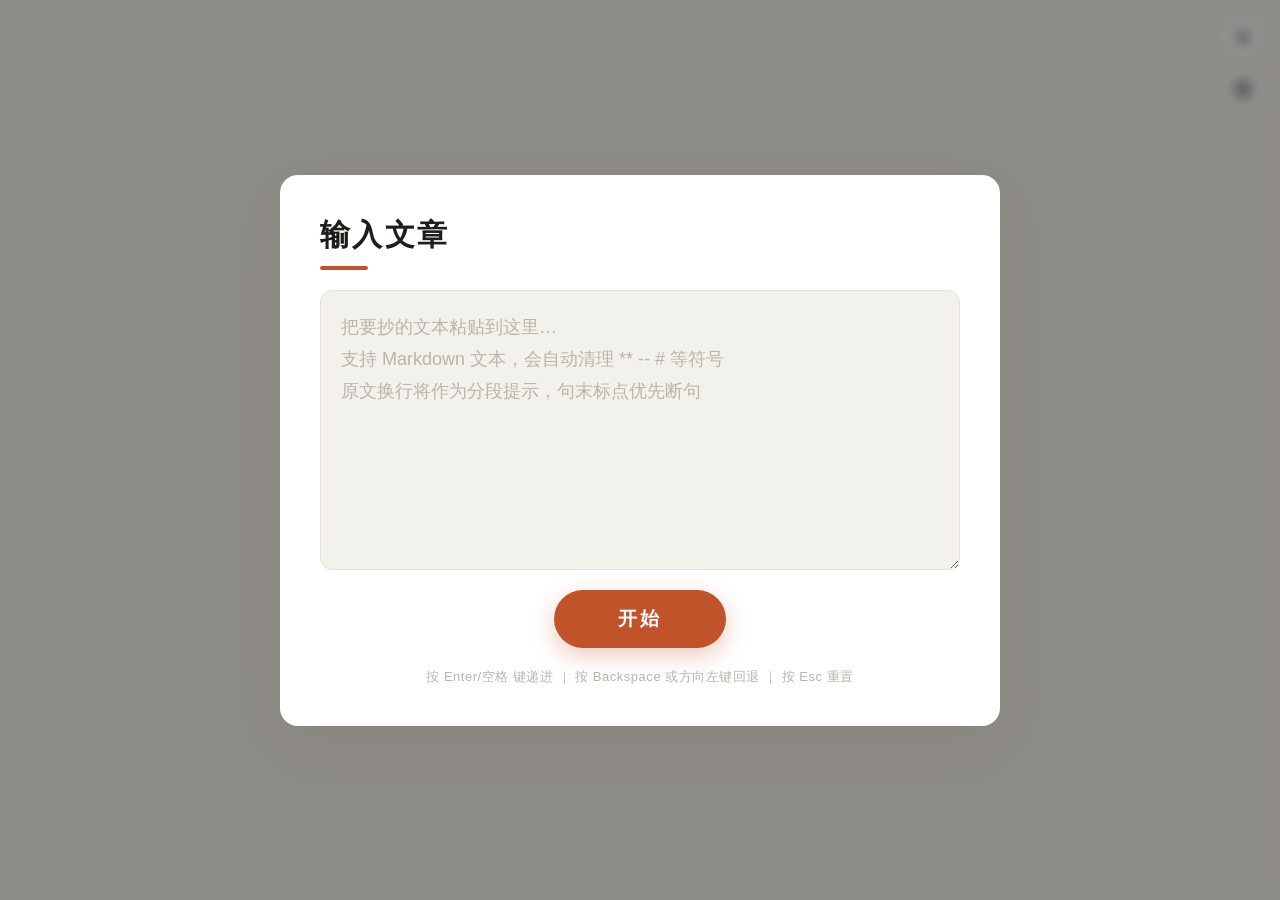
<file: CopyFlow/index.html>
<!DOCTYPE html>
<html lang="zh-CN">
<head>
<meta charset="UTF-8">
<meta name="viewport" content="width=device-width, initial-scale=1.0, maximum-scale=1.0, user-scalable=no">
<title>Copyflow｜抄写助手</title>
<link rel="stylesheet" href="style.css">
</head>
<body>

<div id="toolbar">
    <button class="icon-btn" id="themeToggle" title="切换深浅色模式" aria-label="切换深浅色模式">
        <svg id="themeIconSun" viewBox="0 0 24 24" fill="none" stroke="currentColor" stroke-width="2" stroke-linecap="round" stroke-linejoin="round">
            <circle cx="12" cy="12" r="4"></circle>
            <line x1="12" y1="2" x2="12" y2="4"></line>
            <line x1="12" y1="20" x2="12" y2="22"></line>
            <line x1="4.93" y1="4.93" x2="6.34" y2="6.34"></line>
            <line x1="17.66" y1="17.66" x2="19.07" y2="19.07"></line>
            <line x1="2" y1="12" x2="4" y2="12"></line>
            <line x1="20" y1="12" x2="22" y2="12"></line>
            <line x1="4.93" y1="19.07" x2="6.34" y2="17.66"></line>
            <line x1="17.66" y1="6.34" x2="19.07" y2="4.93"></line>
        </svg>
        <svg id="themeIconMoon" viewBox="0 0 24 24" fill="none" stroke="currentColor" stroke-width="2" stroke-linecap="round" stroke-linejoin="round" style="display:none">
            <path d="M21 12.79A9 9 0 1 1 11.21 3 7 7 0 0 0 21 12.79z"></path>
        </svg>
    </button>
    <button class="icon-btn" id="settingsToggle" title="设置与关于" aria-label="设置与关于">
        <svg viewBox="0 0 24 24" fill="none" stroke="currentColor" stroke-width="2" stroke-linecap="round" stroke-linejoin="round">
            <circle cx="12" cy="12" r="3"></circle>
            <path d="M19.4 15a1.65 1.65 0 0 0 .33 1.82l.06.06a2 2 0 1 1-2.83 2.83l-.06-.06a1.65 1.65 0 0 0-1.82-.33 1.65 1.65 0 0 0-1 1.51V21a2 2 0 0 1-4 0v-.09A1.65 1.65 0 0 0 9 19.4a1.65 1.65 0 0 0-1.82.33l-.06.06a2 2 0 1 1-2.83-2.83l.06-.06a1.65 1.65 0 0 0 .33-1.82 1.65 1.65 0 0 0-1.51-1H3a2 2 0 0 1 0-4h.09A1.65 1.65 0 0 0 4.6 9a1.65 1.65 0 0 0-.33-1.82l-.06-.06a2 2 0 1 1 2.83-2.83l.06.06a1.65 1.65 0 0 0 1.82.33H9a1.65 1.65 0 0 0 1-1.51V3a2 2 0 0 1 4 0v.09a1.65 1.65 0 0 0 1 1.51 1.65 1.65 0 0 0 1.82-.33l.06-.06a2 2 0 1 1 2.83 2.83l-.06.06a1.65 1.65 0 0 0-.33 1.82V9a1.65 1.65 0 0 0 1.51 1H21a2 2 0 0 1 0 4h-.09a1.65 1.65 0 0 0-1.51 1z"></path>
        </svg>
    </button>
</div>

<!-- 输入弹窗 -->
<div id="setupOverlay" class="overlay">
    <div id="setupCard">
        <h1>输入文章</h1>
        <textarea id="inputText" placeholder="把要抄的文本粘贴到这里…&#10;支持 Markdown 文本，会自动清理 ** -- # 等符号&#10;原文换行将作为分段提示，句末标点优先断句"></textarea>
        <button id="startBtn" onclick="start()">开始</button>
        <div id="setupHint">按 Enter/空格 键递进 ｜ 按 Backspace 或方向左键回退 ｜ 按 Esc 重置</div>
    </div>
</div>

<!-- 设置与关于弹窗 -->
<div id="settingsOverlay" class="overlay hidden">
    <div id="settingsCard">
        <button class="close-btn" id="settingsClose" aria-label="关闭">×</button>
        <h2>设置</h2>

        <div class="setting-row">
            <div class="setting-info">
                <span class="setting-label">简约模式</span>
                <span class="setting-desc">使界面变得更简洁以减少性能开销</span>
            </div>
            <label class="toggle">
                <input type="checkbox" id="simpleModeToggle">
                <span class="toggle-slider"></span>
            </label>
        </div>

        <div class="setting-row">
            <div class="setting-info">
                <span class="setting-label">重新输入文章</span>
                <span class="setting-desc">开始抄写新文章</span>
            </div>
            <button id="reEnterBtn" class="setting-btn">进入</button>
        </div>

        <div class="setting-row">
            <div class="setting-info">
                <span class="setting-label">单行最大字数</span>
                <span class="setting-desc">一句话最多显示的字数，超过则强制切分。该设置将在重新输入文章后生效</span>
            </div>
            <input type="number" id="maxCharsInput" class="num-input" min="5" max="50" value="10">
        </div>

        <div class="setting-row">
            <div class="setting-info">
                <span class="setting-label">点击以递进</span>
                <span class="setting-desc">鼠标点击除按钮以外的任意位置来继续下一行</span>
            </div>
            <label class="toggle">
                <input type="checkbox" id="clickAdvanceToggle">
                <span class="toggle-slider"></span>
            </label>
        </div>

        <hr class="setting-divider">

        <h2>关于</h2>
        <div class="about-content">
            <h3>快捷键</h3>
            <ul>
                <li><b>Enter / 空格</b> — 下一句</li>
                <li><b>Backspace / ←</b> — 上一句</li>
                <li><b>Esc</b> — 重置并重新输入文章</li>
                <li><b>点击页码</b> — 跳转到指定句子</li>
            </ul>
            <h3>项目介绍</h3>
            <p>此项目用于手抄长篇文本时协助定位的工具，以防万一抄错行、多抄的情况发生。</p>
            <p>由 J1ny1_muX2 与 LumiCornX 联合创作。</p>
            <p>该项目会自动识别并清理 <code>****</code>、<code>---</code>、<code>###</code> 等 Markdown 语法字符，以便您可以直接粘贴 AI 生成的文本。</p>
            <p>该项目支持移动端设备，也支持 Watch 端等极小型屏幕设备。</p>
        </div>
        <button id="agreementBtn" class="setting-btn">用户协议</button>
        <div class="fadeout-bottom"></div>
    </div>
</div>

<!-- 用户协议弹窗 -->
<div id="agreementOverlay" class="overlay hidden">
    <div id="agreementCard">
        <button class="close-btn" id="agreementClose" aria-label="关闭">×</button>
        <h2>用户协议</h2>
        <div class="agreement-body">
            <p>Copyflow｜抄写助手（以下简称"本工具"）是一个前端网页工具，当您使用该网页时，则代表您默认允许本工具的以下条款和条件。</p>
            <h3>数据隐私</h3>
            <p>您输入的所有文本内容，包括您的设置偏好习惯均在浏览器本地处理，不会上传至任何服务器。本工具不收集、不存储、不传输您的任何数据。设置项通过浏览器本地存储至目前设备。</p>
            <h3>使用许可</h3>
            <p>本工具免费提供，仅供个人学习与使用。不得用于任何违法用途。作者保留对本工具代码的所有权利。</p>
            <h3>免责声明</h3>
            <p>本工具按"现状"提供，不作任何明示或暗示的保证。作者不承担因使用本工具而产生的任何直接或间接责任。</p>
            <h3>联系方式</h3>
            <p>如有问题或建议，可通过邮件联系。</p>
            <p>LumiCornX: lumicornx@gmail.com</p>
            <p>J1nY1_muX2: jaysonnex91@gmail.com</p>
        </div>
        <div class="fadeout-bottom"></div>
    </div>
</div>

<!-- 主显示界面 -->
<div id="display">
    <!-- 底层：原文地图 -->
    <div id="bgMap">
        <div id="bgContent"></div>
    </div>
    <!-- 液光晕影遮罩 -->
    <div id="vignette"></div>
    <!-- 中层：主显示 -->
    <div id="stageOverlay">
        <div class="stage">
            <div class="line prev-line" id="prev"></div>
            <div class="line current-line" id="current">
                <span id="currentText"></span>
                <div id="progress">
                    <input type="text" id="pageInput" inputmode="numeric" autocomplete="off" aria-label="跳转到第几句">
                    <span id="pageTotal"></span>
                </div>
            </div>
            <div class="line next-line" id="next"></div>
        </div>
    </div>
    <!-- 顶层：提示 -->
    <div id="hint">按 Enter/空格 键递进 ｜ 按 Backspace 或方向左键回退 ｜ 按 Esc 重置</div>
</div>

<!-- 完成界面 -->
<div id="finished">
    <div class="mark">✓</div>
    <div class="text">抄写完成</div>
    <div class="sub">按 Esc 重新开始</div>
</div>

<!-- 移动端按钮 -->
<button id="mobileBack" aria-label="回退">
    <svg viewBox="0 0 24 24" fill="none" stroke="currentColor" stroke-width="2" stroke-linecap="round" stroke-linejoin="round">
        <polyline points="15 18 9 12 15 6"></polyline>
    </svg>
</button>
<button id="mobileNext" aria-label="递进">
    <svg viewBox="0 0 24 24" fill="none" stroke="currentColor" stroke-width="2" stroke-linecap="round" stroke-linejoin="round">
        <polyline points="9 18 15 12 9 6"></polyline>
    </svg>
</button>

<script src="script.js"></script>

</body>
</html>
</file>
<file: CopyFlow/style.css>
:root {
    --bg: #f3f1ec;
    --paper: #ffffff;
    --ink: #1f1d1a;
    --ink-faint: #b9b4ac;
    --accent: #c1532b;
    --rule: #e7e3dc;
    --shadow: rgba(60, 50, 35, 0.08);
    --overlay: rgba(20, 18, 15, 0.45);
}

[data-theme="dark"] {
    --bg: #15141a;
    --paper: #1f1e26;
    --ink: #ece8e2;
    --ink-faint: #5b586a;
    --accent: #e08a52;
    --rule: #34323e;
    --shadow: rgba(0, 0, 0, 0.35);
    --overlay: rgba(0, 0, 0, 0.6);
}

* { margin: 0; padding: 0; box-sizing: border-box; }

html, body {
    height: 100%;
}

body {
    font-family: "Heiti SC", "SimHei", "Microsoft YaHei", "PingFang SC", "Source Han Sans SC", "Noto Sans SC", sans-serif;
    background: var(--bg);
    color: var(--ink);
    min-height: 100vh;
    overflow: hidden;
    transition: background 0.4s ease, color 0.4s ease;
}

/* ===================== 顶部工具条 ===================== */
#toolbar {
    position: fixed;
    top: 16px;
    right: 16px;
    z-index: 50;
    display: flex;
    flex-direction: column;
    gap: 10px;
}

.icon-btn {
    width: 42px;
    height: 42px;
    border-radius: 50%;
    border: 1px solid var(--rule);
    background: var(--paper);
    color: var(--ink);
    display: flex;
    align-items: center;
    justify-content: center;
    cursor: pointer;
    box-shadow: 0 2px 10px var(--shadow);
    transition: transform 0.2s ease, background 0.3s ease, color 0.3s ease, border-color 0.3s ease;
}
.icon-btn:hover { transform: translateY(-2px); }
.icon-btn:active { transform: translateY(0); }
.icon-btn svg { width: 20px; height: 20px; }

/* ===================== 弹出层通用样式 ===================== */
.overlay {
    position: fixed;
    inset: 0;
    background: var(--overlay);
    backdrop-filter: blur(6px);
    display: flex;
    align-items: center;
    justify-content: center;
    z-index: 100;
    padding: 24px;
}
.overlay.hidden { display: none; }

/* ===================== 输入文章弹窗 ===================== */
#setupCard {
    width: 100%;
    max-width: 720px;
    max-height: 90vh;
    background: var(--paper);
    border-radius: 18px;
    padding: 40px;
    box-shadow: 0 20px 60px var(--shadow);
    display: flex;
    flex-direction: column;
    gap: 20px;
    transition: background 0.4s ease;
}

#setupCard h1 {
    font-size: 30px;
    font-weight: 700;
    letter-spacing: 0.08em;
    color: var(--ink);
    position: relative;
    padding-bottom: 14px;
}
#setupCard h1::after {
    content: "";
    position: absolute;
    left: 0;
    bottom: 0;
    width: 48px;
    height: 4px;
    background: var(--accent);
    border-radius: 2px;
}

#inputText {
    width: 100%;
    min-height: 280px;
    flex: 1;
    padding: 20px;
    font-size: 18px;
    line-height: 1.8;
    font-family: inherit;
    color: var(--ink);
    background: var(--bg);
    border: 1px solid var(--rule);
    border-radius: 12px;
    resize: vertical;
    outline: none;
    transition: border-color 0.2s ease, background 0.3s ease, color 0.3s ease;
}
#inputText:focus { border-color: var(--accent); }
#inputText::placeholder { color: var(--ink-faint); line-height: 1.8; }

#startBtn {
    align-self: center;
    padding: 16px 64px;
    font-size: 19px;
    font-weight: 700;
    letter-spacing: 0.15em;
    color: #fff;
    background: var(--accent);
    border: none;
    border-radius: 999px;
    cursor: pointer;
    box-shadow: 0 8px 24px rgba(193, 83, 43, 0.3);
    transition: transform 0.2s ease, box-shadow 0.2s ease;
}
#startBtn:hover { transform: translateY(-2px); box-shadow: 0 10px 28px rgba(193, 83, 43, 0.4); }
#startBtn:active { transform: translateY(0); }

#setupHint {
    text-align: center;
    font-size: 13px;
    letter-spacing: 0.04em;
    color: var(--ink-faint);
}

/* ===================== 设置与关于弹窗 ===================== */
#settingsCard {
    width: 100%;
    max-width: 480px;
    max-height: 85vh;
    overflow-y: auto;
    background: var(--paper);
    border-radius: 18px;
    padding: 36px 36px 0;
    box-shadow: 0 20px 60px var(--shadow);
    display: flex;
    flex-direction: column;
    gap: 22px;
    position: relative;
    transition: background 0.4s ease;
    scrollbar-width: none;
    -ms-overflow-style: none;
}
#settingsCard::-webkit-scrollbar { display: none; }

#settingsCard h2 {
    font-size: 22px;
    font-weight: 700;
    letter-spacing: 0.08em;
    position: relative;
    padding-bottom: 12px;
}
#settingsCard h2::after {
    content: "";
    position: absolute;
    left: 0;
    bottom: 0;
    width: 36px;
    height: 4px;
    background: var(--accent);
    border-radius: 2px;
}

.close-btn {
    position: absolute;
    top: 18px;
    right: 18px;
    width: 32px;
    height: 32px;
    border-radius: 50%;
    border: none;
    background: var(--bg);
    color: var(--ink-faint);
    font-size: 18px;
    line-height: 1;
    cursor: pointer;
    display: flex;
    align-items: center;
    justify-content: center;
    transition: color 0.2s ease;
}
.close-btn:hover { color: var(--accent); }

.fadeout-bottom {
    position: sticky;
    bottom: 0;
    height: 44px;
    background: linear-gradient(to bottom, transparent, var(--paper));
    pointer-events: none;
    flex-shrink: 0;
    margin-top: -22px;
}

/* ===================== 用户协议弹窗 ===================== */
#agreementCard {
    width: 100%;
    max-width: 520px;
    max-height: 80vh;
    overflow-y: auto;
    background: var(--paper);
    border-radius: 18px;
    padding: 36px 36px 0;
    box-shadow: 0 20px 60px var(--shadow);
    display: flex;
    flex-direction: column;
    gap: 18px;
    position: relative;
    transition: background 0.4s ease;
    scrollbar-width: none;
    -ms-overflow-style: none;
}
#agreementCard::-webkit-scrollbar { display: none; }

#agreementCard h2 {
    font-size: 22px;
    font-weight: 700;
    letter-spacing: 0.08em;
    position: relative;
    padding-bottom: 12px;
}
#agreementCard h2::after {
    content: "";
    position: absolute;
    left: 0;
    bottom: 0;
    width: 36px;
    height: 4px;
    background: var(--accent);
    border-radius: 2px;
}

.agreement-body {
    display: flex;
    flex-direction: column;
    gap: 12px;
}
.agreement-body p {
    font-size: 14px;
    line-height: 1.8;
    color: var(--ink-faint);
    letter-spacing: 0.03em;
}
.agreement-body h3 {
    font-size: 13px;
    font-weight: 700;
    letter-spacing: 0.06em;
    color: var(--ink);
    margin-top: 8px;
}
.agreement-body b {
    color: var(--ink);
    font-weight: 700;
}

.setting-row {
    display: flex;
    align-items: center;
    justify-content: space-between;
    gap: 16px;
    padding: 14px 0;
}
.setting-row + .setting-row {
    border-top: 1px solid var(--rule);
}
.setting-info {
    display: flex;
    flex-direction: column;
    gap: 3px;
    min-width: 0;
}
.setting-label {
    font-size: 15px;
    font-weight: 700;
    color: var(--ink);
    letter-spacing: 0.04em;
}
.setting-desc {
    font-size: 12px;
    color: var(--ink-faint);
    letter-spacing: 0.03em;
    line-height: 1.5;
}

/* Toggle 开关 */
.toggle {
    position: relative;
    display: inline-block;
    width: 46px;
    height: 26px;
    flex-shrink: 0;
    cursor: pointer;
}
.toggle input {
    opacity: 0;
    width: 0;
    height: 0;
}
.toggle-slider {
    position: absolute;
    inset: 0;
    background: var(--rule);
    border-radius: 999px;
    transition: background 0.25s ease;
}
.toggle-slider::before {
    content: "";
    position: absolute;
    left: 3px;
    top: 3px;
    width: 20px;
    height: 20px;
    background: #fff;
    border-radius: 50%;
    transition: transform 0.25s ease, background 0.25s ease;
}
.toggle input:checked + .toggle-slider {
    background: var(--accent);
}
.toggle input:checked + .toggle-slider::before {
    transform: translateX(20px);
}

.setting-btn {
    padding: 7px 20px;
    font-size: 13px;
    font-weight: 700;
    letter-spacing: 0.08em;
    color: var(--accent);
    background: transparent;
    border: 1.5px solid var(--accent);
    border-radius: 999px;
    cursor: pointer;
    flex-shrink: 0;
    transition: background 0.2s ease, color 0.2s ease;
}
.setting-btn:hover {
    background: var(--accent);
    color: #fff;
}

.num-input {
    width: 56px;
    height: 34px;
    text-align: center;
    font-size: 15px;
    font-weight: 700;
    font-family: inherit;
    color: var(--ink);
    background: var(--bg);
    border: 1.5px solid var(--rule);
    border-radius: 8px;
    outline: none;
    flex-shrink: 0;
    transition: border-color 0.2s ease;
    -moz-appearance: textfield;
}
.num-input::-webkit-outer-spin-button,
.num-input::-webkit-inner-spin-button {
    opacity: 1;
    height: 28px;
}
.num-input:focus {
    border-color: var(--accent);
}

.setting-divider {
    border: none;
    border-top: 1px solid var(--rule);
    margin: 6px 0 4px;
}

.about-content p {
    font-size: 14px;
    line-height: 1.8;
    color: var(--ink-faint);
    letter-spacing: 0.03em;
}
.about-content h3 {
    font-size: 13px;
    font-weight: 700;
    letter-spacing: 0.06em;
    margin: 14px 0 8px;
    color: var(--ink);
}
.about-content ul {
    list-style: none;
    display: flex;
    flex-direction: column;
    gap: 5px;
    font-size: 13px;
    color: var(--ink-faint);
    letter-spacing: 0.03em;
}
.about-content ul li b {
    color: var(--ink);
    font-weight: 700;
}

/* 简约模式 */
[data-simple="true"] #bgMap,
[data-simple="true"] #vignette { display: none; }
[data-simple="true"] .bg-chunk.active { animation: none; }
[data-simple="true"] #bgContent { filter: none; }

/* ===================== 主显示界面 ===================== */
#display {
    height: 100vh;
    width: 100%;
    display: none;
    position: relative;
    overflow: hidden;
}

/* ===================== 底层：原文地图 ===================== */
#bgMap {
    position: absolute;
    inset: 0;
    overflow-y: auto;
    scroll-behavior: smooth;
    padding: 80px 32px 140px;
    display: flex;
    justify-content: center;
    z-index: 1;
    scrollbar-width: none;
    -ms-overflow-style: none;
    user-select: none;
    -webkit-user-select: none;
}
#bgMap::-webkit-scrollbar { display: none; }

#bgContent {
    max-width: 700px;
    width: 100%;
    font-size: 15px;
    line-height: 2.1;
    color: var(--ink);
    filter: blur(1.2px);
    opacity: 0.35;
    letter-spacing: 0.04em;
    transition: filter 0.4s ease, opacity 0.4s ease;
    text-align: justify;
    word-break: break-all;
    user-select: none;
    -webkit-user-select: none;
}

.bg-chunk {
    transition: color 0.6s ease, opacity 0.6s ease, text-shadow 0.6s ease;
}

@keyframes subtleGlow {
    0%, 100% { text-shadow: 0 0 8px var(--accent); }
    50%      { text-shadow: 0 0 22px var(--accent); }
}

.bg-chunk.active {
    color: var(--ink);
    opacity: 0.72;
    text-shadow: 0 0 14px var(--accent);
    animation: subtleGlow 3.5s ease-in-out infinite;
}

[data-theme="dark"] #bgContent {
    opacity: 0.25;
}
[data-theme="dark"] .bg-chunk.active {
    opacity: 0.6;
}

/* 液光晕影遮罩 */
#vignette {
    position: absolute;
    inset: 0;
    z-index: 2;
    background: radial-gradient(ellipse at center, transparent 18%, var(--bg) 72%);
    pointer-events: none;
}

/* ===================== 中层：主显示覆层 ===================== */
#stageOverlay {
    position: absolute;
    inset: 0;
    display: flex;
    flex-direction: column;
    align-items: center;
    justify-content: center;
    z-index: 3;
    pointer-events: none;
    padding: 24px;
}

#progress {
    position: absolute;
    top: 0;
    left: 50%;
    transform: translate(-50%, -50%);
    font-size: 14px;
    font-weight: 600;
    letter-spacing: 0.08em;
    color: var(--ink);
    display: flex;
    align-items: center;
    gap: 2px;
    padding: 3px 12px;
    border-radius: 999px;
    cursor: text;
    background: var(--paper);
    pointer-events: auto;
    box-shadow: 0 1px 4px var(--shadow);
    transition: box-shadow 0.2s ease;
    white-space: nowrap;
}
#progress:hover,
#progress:focus-within {
    box-shadow: 0 2px 10px var(--shadow);
}
#pageInput {
    background: transparent;
    border: none;
    outline: none;
    color: inherit;
    font: inherit;
    font-weight: 700;
    text-align: right;
    padding: 0;
    -moz-appearance: textfield;
}
#pageInput::-webkit-outer-spin-button,
#pageInput::-webkit-inner-spin-button {
    -webkit-appearance: none;
    margin: 0;
}
#pageTotal {
    white-space: nowrap;
}

.stage {
    width: 100%;
    max-width: 1100px;
    display: flex;
    flex-direction: column;
    align-items: center;
    gap: 16px;
}

.line {
    width: 100%;
    text-align: center;
    word-break: break-all;
    transition: color 0.3s ease;
}

.prev-line {
    font-size: clamp(15px, 2vw, 20px);
    color: var(--ink-faint);
    font-weight: 400;
    min-height: 1.6em;
    line-height: 1.6;
    letter-spacing: 0.04em;
}

.next-line {
    font-size: clamp(15px, 2vw, 20px);
    color: color-mix(in srgb, var(--ink) 55%, var(--ink-faint));
    font-weight: 400;
    min-height: 1.6em;
    line-height: 1.6;
    letter-spacing: 0.04em;
}

.current-line {
    font-size: clamp(34px, 7vw, 64px);
    font-weight: 700;
    line-height: 1.5;
    padding: 18px 0;
    border-top: 1px solid var(--rule);
    border-bottom: 1px solid var(--rule);
    letter-spacing: 0.06em;
    display: flex;
    align-items: center;
    justify-content: center;
    gap: 0.15em;
    flex-wrap: wrap;
    margin: 4px 0;
    position: relative;
}

/* 换行图标提示 */
.linebreak-icon {
    display: inline-flex;
    align-items: center;
    justify-content: center;
    color: var(--accent);
    flex-shrink: 0;
}
.linebreak-icon svg {
    width: 0.85em;
    height: 0.85em;
}

/* 缩进提示（段落开头空两格） */
.indent-hint {
    display: inline-flex;
    gap: 3px;
    align-items: center;
    vertical-align: middle;
    margin-right: 0.1em;
    flex-shrink: 0;
}
.indent-rect {
    width: 0.35em;
    height: 0.58em;
    background: var(--accent);
    border-radius: 2px;
    opacity: 0.65;
}

#hint {
    position: absolute;
    bottom: 28px;
    left: 50%;
    transform: translateX(-50%);
    font-size: 13px;
    letter-spacing: 0.06em;
    color: var(--ink-faint);
    text-align: center;
    white-space: nowrap;
    z-index: 4;
}

#finished {
    display: none;
    height: 100vh;
    width: 100%;
    flex-direction: column;
    align-items: center;
    justify-content: center;
    gap: 16px;
    text-align: center;
}
#finished .mark {
    font-size: 56px;
    color: var(--accent);
}
#finished .text {
    font-size: 24px;
    font-weight: 700;
    letter-spacing: 0.2em;
}
#finished .sub {
    font-size: 13px;
    color: var(--ink-faint);
    letter-spacing: 0.06em;
}

/* ===================== 移动端递进按钮 ===================== */
#mobileNext {
    display: none;
    position: fixed;
    bottom: 28px;
    right: 28px;
    width: 64px;
    height: 64px;
    border-radius: 50%;
    background: var(--accent);
    color: #fff;
    border: none;
    align-items: center;
    justify-content: center;
    box-shadow: 0 8px 20px rgba(193, 83, 43, 0.35);
    cursor: pointer;
    z-index: 40;
}
#mobileNext svg { width: 26px; height: 26px; }
#mobileNext:active { transform: scale(0.94); }

#mobileBack {
    display: none;
    position: fixed;
    bottom: 28px;
    left: 28px;
    width: 64px;
    height: 64px;
    border-radius: 50%;
    background: var(--paper);
    color: var(--ink);
    border: 1px solid var(--rule);
    align-items: center;
    justify-content: center;
    box-shadow: 0 8px 20px var(--shadow);
    cursor: pointer;
    z-index: 40;
}
#mobileBack svg { width: 22px; height: 22px; }
#mobileBack:active { transform: scale(0.94); }

.mobile-mode #mobileNext,
.mobile-mode #mobileBack {
    display: flex;
}

.mobile-mode #hint {
    display: none;
}

/* ===================== 响应式 ===================== */
@media (max-width: 600px) {
    #setupCard, #settingsCard {
        padding: 24px;
        gap: 16px;
        max-height: 92vh;
    }
    #setupCard h1 { font-size: 24px; }
    #inputText { min-height: 200px; font-size: 16px; padding: 14px; }
    #startBtn { padding: 14px 48px; font-size: 17px; width: 100%; }
    .current-line {
        font-size: clamp(28px, 9vw, 48px);
        padding: 14px 0;
    }
    .prev-line {
        font-size: clamp(13px, 3.2vw, 17px);
    }
    .next-line {
        font-size: clamp(13px, 3.2vw, 17px);
        color: color-mix(in srgb, var(--ink) 55%, var(--ink-faint));
    }
    #progress { font-size: 12px; padding: 2px 10px; }
    #bgMap { padding: 70px 16px 160px; }
    #bgContent { font-size: 13px; line-height: 1.9; }
    #hint { bottom: 80px; font-size: 11px; }
}

/* ===================== 动画效果 ===================== */

/* 歌词式向上滚动（递进） */
@keyframes lyricsSlideUp {
    from {
        opacity: 0.4;
        transform: translateY(0.45em);
    }
    to {
        opacity: 1;
        transform: translateY(0);
    }
}

/* 歌词式向下滚动（回退） */
@keyframes lyricsSlideDown {
    from {
        opacity: 0.4;
        transform: translateY(-0.45em);
    }
    to {
        opacity: 1;
        transform: translateY(0);
    }
}

.prev-line.slide-up,
.next-line.slide-up,
#currentText.slide-up {
    animation: lyricsSlideUp 0.45s cubic-bezier(0.22, 0.61, 0.36, 1) both;
}

.prev-line.slide-down,
.next-line.slide-down,
#currentText.slide-down {
    animation: lyricsSlideDown 0.45s cubic-bezier(0.22, 0.61, 0.36, 1) both;
}

/* 输入窗口淡出 */
@keyframes fadeOut {
    from { opacity: 1; }
    to   { opacity: 0; }
}

#setupOverlay.fade-out {
    animation: fadeOut 0.3s ease both;
    pointer-events: none;
}

/* 当前行文字微光 */
@keyframes textGlow {
    0%   { text-shadow: 0 0 18px var(--accent), 0 0 4px var(--accent); }
    100% { text-shadow: 0 0 0px transparent, 0 0 0px transparent; }
}

#currentText.text-glow {
    animation: textGlow 0.8s ease-out;
}

/* 完成界面 — 勾号弹出 */
@keyframes checkPop {
    0%   { transform: scale(0) rotate(-20deg); opacity: 0; }
    60%  { transform: scale(1.3) rotate(5deg); opacity: 1; }
    100% { transform: scale(1) rotate(0deg); opacity: 1; }
}

#finished .mark.anim-pop {
    animation: checkPop 0.6s cubic-bezier(0.34, 1.56, 0.64, 1) both;
}

/* 完成界面 — 文字逐行浮现 */
@keyframes textFadeUp {
    from { opacity: 0; transform: translateY(20px); }
    to   { opacity: 1; transform: translateY(0); }
}

#finished .text.anim-up,
#finished .sub.anim-up {
    animation: textFadeUp 0.5s ease-out both;
}

/* 开始按钮呼吸光晕 */
@keyframes btnBreathe {
    0%, 100% { box-shadow: 0 8px 24px rgba(193, 83, 43, 0.3); }
    50%      { box-shadow: 0 8px 36px rgba(193, 83, 43, 0.55), 0 0 60px rgba(193, 83, 43, 0.15); }
}

#startBtn {
    animation: btnBreathe 2.8s ease-in-out infinite;
}

/* 简约模式关闭所有动画 */
[data-simple="true"] .prev-line.slide-up,
[data-simple="true"] .prev-line.slide-down,
[data-simple="true"] .next-line.slide-up,
[data-simple="true"] .next-line.slide-down,
[data-simple="true"] #currentText.slide-up,
[data-simple="true"] #currentText.slide-down,
[data-simple="true"] #currentText.text-glow,
[data-simple="true"] #finished .mark.anim-pop,
[data-simple="true"] #finished .text.anim-up,
[data-simple="true"] #finished .sub.anim-up,
[data-simple="true"] #startBtn {
    animation: none;
}
</file>
